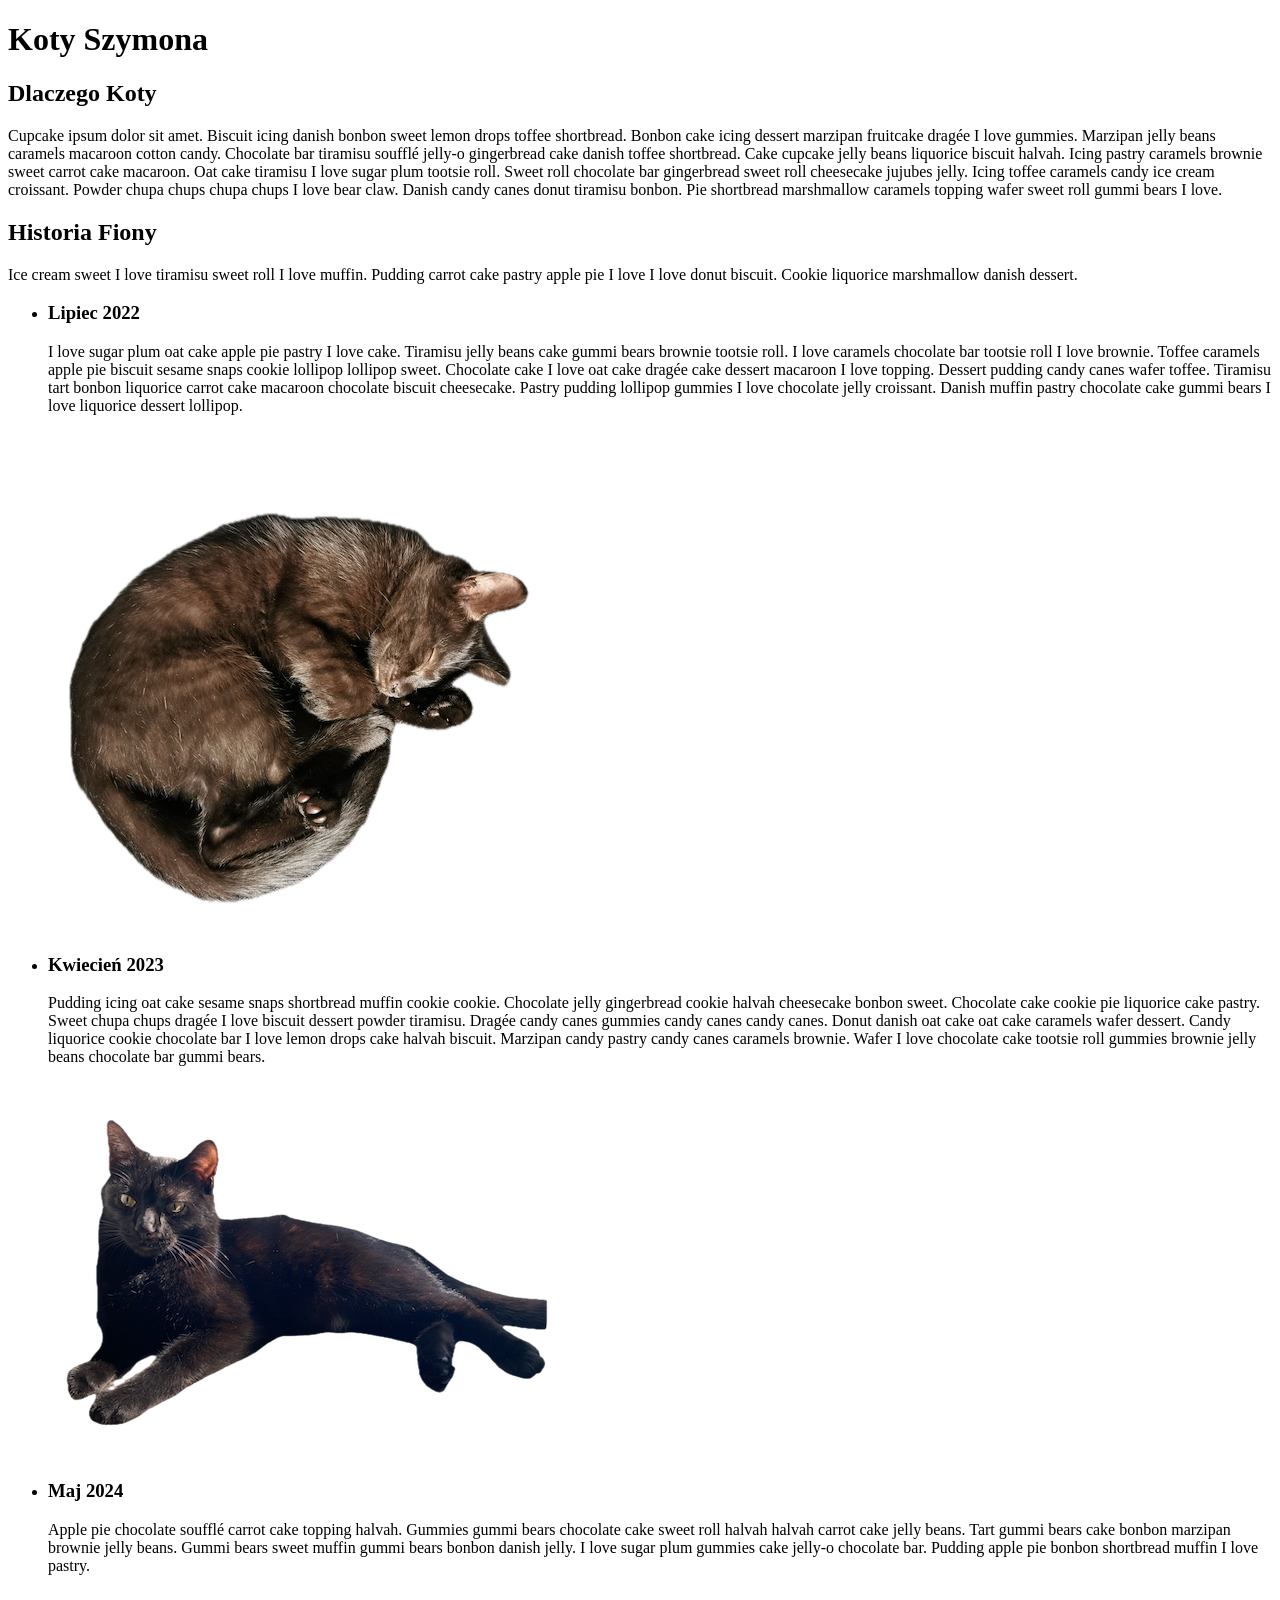
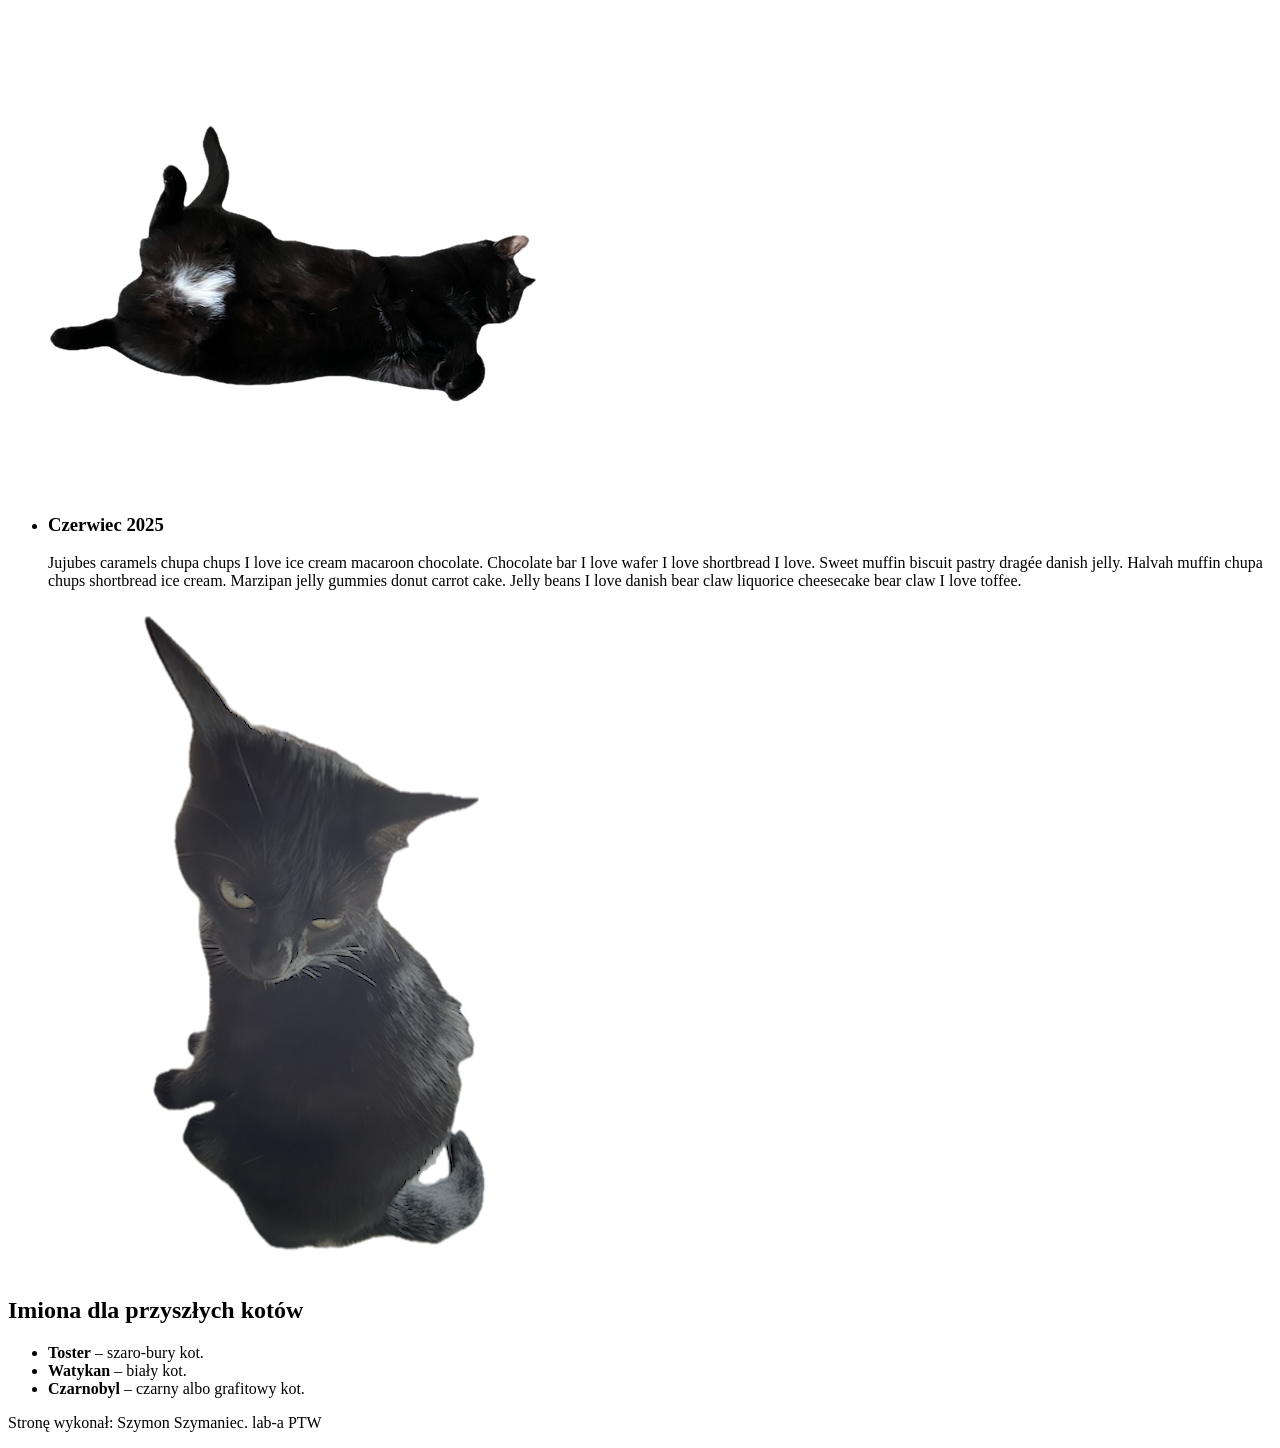
<file: lab-a/index.html>
<!doctype html>
<html lang="en">
<head>
    <meta charset="UTF-8">
    <meta name="viewport" content="width=device-width, initial-scale=1">
    <title>Szymon Szymaniec (57760) - PTW LAB A</title>

    <script src="//wi.arturk.pl/zen-style.js.php?styles[]=style-1&styles[]=style-2" defer></script>
</head>
<body>
    <header>
        <h1>Koty Szymona</h1>
    </header>
    <main>
        <section class="wstep">
            <h2>Dlaczego Koty</h2>
            <p>Cupcake ipsum dolor sit amet. Biscuit icing danish bonbon sweet lemon drops toffee shortbread. Bonbon cake icing dessert marzipan fruitcake dragée I love gummies. Marzipan jelly beans caramels macaroon cotton candy. Chocolate bar tiramisu soufflé jelly-o gingerbread cake danish toffee shortbread. Cake cupcake jelly beans liquorice biscuit halvah. Icing pastry caramels brownie sweet carrot cake macaroon. Oat cake tiramisu I love sugar plum tootsie roll. Sweet roll chocolate bar gingerbread sweet roll cheesecake jujubes jelly. Icing toffee caramels candy ice cream croissant. Powder chupa chups chupa chups I love bear claw. Danish candy canes donut tiramisu bonbon. Pie shortbread marshmallow caramels topping wafer sweet roll gummi bears I love.</p>
        </section>
        <section class="fiona">
            <section class="historia">
                <h2>Historia Fiony</h2>
                <p>Ice cream sweet I love tiramisu sweet roll I love muffin. Pudding carrot cake pastry apple pie I love I love donut biscuit. Cookie liquorice marshmallow danish dessert.</p>
            </section>
            <ul class="os">
                <li>
                    <h3>Lipiec 2022</h3>
                    <p>I love sugar plum oat cake apple pie pastry I love cake. Tiramisu jelly beans cake gummi bears brownie tootsie roll. I love caramels chocolate bar tootsie roll I love brownie. Toffee caramels apple pie biscuit sesame snaps cookie lollipop lollipop sweet. Chocolate cake I love oat cake dragée cake dessert macaroon I love topping. Dessert pudding candy canes wafer toffee. Tiramisu tart bonbon liquorice carrot cake macaroon chocolate biscuit cheesecake. Pastry pudding lollipop gummies I love chocolate jelly croissant. Danish muffin pastry chocolate cake gummi bears I love liquorice dessert lollipop.</p>
                    <img src="assets/fiona-kulka.png" alt="Mała Fiona">
                </li>
                <li>
                    <h3>Kwiecień 2023</h3>
                    <p>Pudding icing oat cake sesame snaps shortbread muffin cookie cookie. Chocolate jelly gingerbread cookie halvah cheesecake bonbon sweet. Chocolate cake cookie pie liquorice cake pastry. Sweet chupa chups dragée I love biscuit dessert powder tiramisu. Dragée candy canes gummies candy canes candy canes. Donut danish oat cake oat cake caramels wafer dessert. Candy liquorice cookie chocolate bar I love lemon drops cake halvah biscuit. Marzipan candy pastry candy canes caramels brownie. Wafer I love chocolate cake tootsie roll gummies brownie jelly beans chocolate bar gummi bears.</p>
                    <img src="assets/fiona-parapet.png" alt="Fiona w naturalnym świetle">
                </li>
                <li>
                    <h3>Maj 2024</h3>
                    <p>Apple pie chocolate soufflé carrot cake topping halvah. Gummies gummi bears chocolate cake sweet roll halvah halvah carrot cake jelly beans. Tart gummi bears cake bonbon marzipan brownie jelly beans. Gummi bears sweet muffin gummi bears bonbon danish jelly. I love sugar plum gummies cake jelly-o chocolate bar. Pudding apple pie bonbon shortbread muffin I love pastry.</p>
                    <img src="assets/fiona-brzuch.png" alt="Fiona z śpiąca na plecach">
                </li>
                <li>
                    <h3>Czerwiec 2025</h3>
                    <p>Jujubes caramels chupa chups I love ice cream macaroon chocolate. Chocolate bar I love wafer I love shortbread I love. Sweet muffin biscuit pastry dragée danish jelly. Halvah muffin chupa chups shortbread ice cream. Marzipan jelly gummies donut carrot cake. Jelly beans I love danish bear claw liquorice cheesecake bear claw I love toffee.</p>
                    <img src="assets/fiona-gora.png" alt="Fiona sfotografowana z góry">
                </li>

            </ul>
        </section>
        <section class="imiona">
            <h2>Imiona dla przyszłych kotów</h2>
            <ul>
                <li><strong>Toster</strong> – szaro-bury kot.</li>
                <li><strong>Watykan</strong> – biały kot.</li>
                <li><strong>Czarnobyl</strong> – czarny albo grafitowy kot.</li>
            </ul>
        </section>
    </main>
    <footer>
        <p>Stronę wykonał: Szymon Szymaniec. lab-a PTW</p>
    </footer>
</body>
</html>
</file>
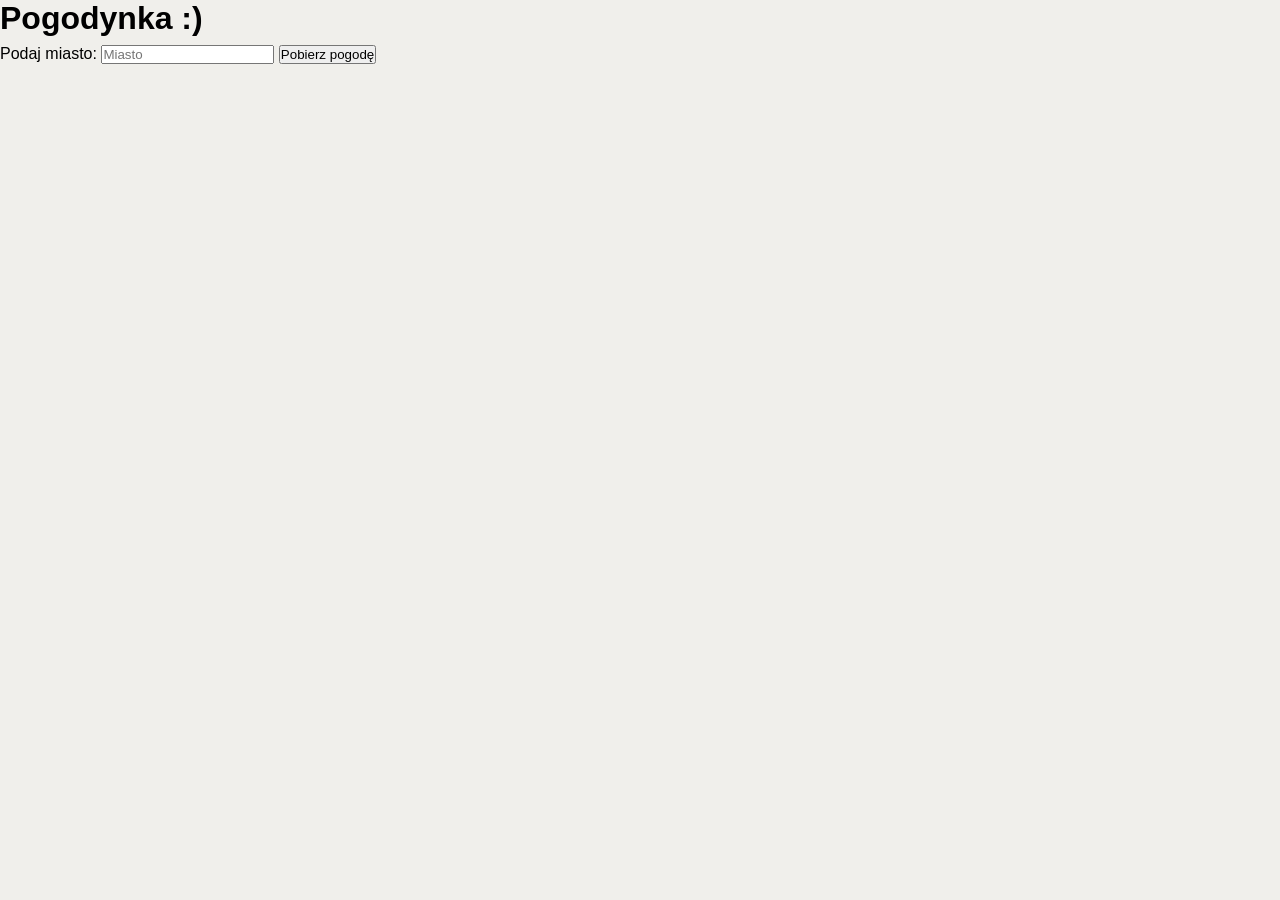
<file: lab-d/index.html>
<!doctype html>
<html lang="en">
<head>
    <meta charset="UTF-8">
    <meta name="viewport" content="width=device-width, initial-scale=1">
    <title>Szymon Szymaniec (57760) - PTW LAB D</title>

    <link rel="stylesheet" href="styles.css" type="text/css">
    <script src="scripts.js" defer></script>
</head>
<body>
    <header>
        <h1>Pogodynka :)</h1>
    </header>
    <main>
        <div id="szukanie">
            <label for="miasto">Podaj miasto:</label>
            <input type="text" id="miasto" placeholder="Miasto">
            <button id="pobierz">Pobierz pogodę</button>
        </div>
        <div id="wyniki">
            <div id="dzisiaj">
            </div>
            <div id="pogody">
            </div>
        </div>
    </main>
</body>
</html>
</file>
<file: lab-d/styles.css>
* {
  margin: 0;
  padding: 0;
  font-family: "Droid Sans", sans-serif;
  box-sizing: border-box;
}

body {
  background-color: #f0efeb;
  width: 100%;
  height: 100vh;
}

header {
  height: 5%;
}

main {
  height: 95%;
  display: flex;
  flex-direction: column;
}

#szukanie {
  height: 5%;
}

#wyniki{
  height: 95%;
  display: grid;
  grid-template-columns: 1fr 3fr;
}

@media (max-width: 600px) {
  #wyniki{
    height: 95%;
    display: grid;
    grid-template-columns: 2fr 3fr;
  }
}

#dzisiaj{
  height: 100%;
  display: flex;
  flex-direction: column;
  align-items: center;
  justify-content: space-evenly;
}

#pogody {
  height: 100%;
  display: grid;
  grid-template-rows: repeat(8, 1fr);
  grid-auto-flow: column;
  grid-auto-columns: minmax(200px, 1fr);
  gap: 3%;
  overflow-x: auto;
}

.pogoda-dzisiaj {
  border-radius: 5px;
  display: flex;
  flex-direction: column;
  width: 80%;
  height: 10%;
}

.blok-pogodowy {
  border-radius: 5px;
  display: flex;
  flex-direction: column;
  width: 100%;
  height: 100%;
  overflow: hidden;
}

.blok-pogodowy:nth-child(8n) {
  background: #fcefb4;
}
.blok-pogodowy:nth-child(8n+1) {
  background: #f2ab7e;
}
.blok-pogodowy:nth-child(8n+2) {
  background: #ffcb69;
}
.blok-pogodowy:nth-child(8n+3) {
  background: #ffcb69;
}
.blok-pogodowy:nth-child(8n+4) {
  background: #fae588;
}
.blok-pogodowy:nth-child(8n+5) {
  background: #b1be9d;
}
.blok-pogodowy:nth-child(8n+6) {
  background: #a9a875;
}
.blok-pogodowy:nth-child(8n+7) {
  background: #81876e;
}

.data {
  margin: 0;
  font-size: clamp(0.8rem, 0.8rem + 0.5vw, 1.5rem);
  color: black;
  border-bottom: black 5px double;
}

.dane-pogodowe {
  height: 80%;
  display: flex;
  flex-direction: row;
  align-items: center;
}

.temperatura {
  display: flex;
  justify-content: center;
  align-items: center;
  height: 100%;
  border-right: 1px black solid;
  width: 45%;
}

.temp-glowna {
  text-align: center;
  font-size: clamp(0.7rem, 0.7rem + 0.5vw, 2rem);
}

.warunki {
  width: 55%;
  text-decoration: underline;
  text-align: center;
  font-size: clamp(0.6rem, 0.6rem + 0.5vw, 1rem);
}
</file>
